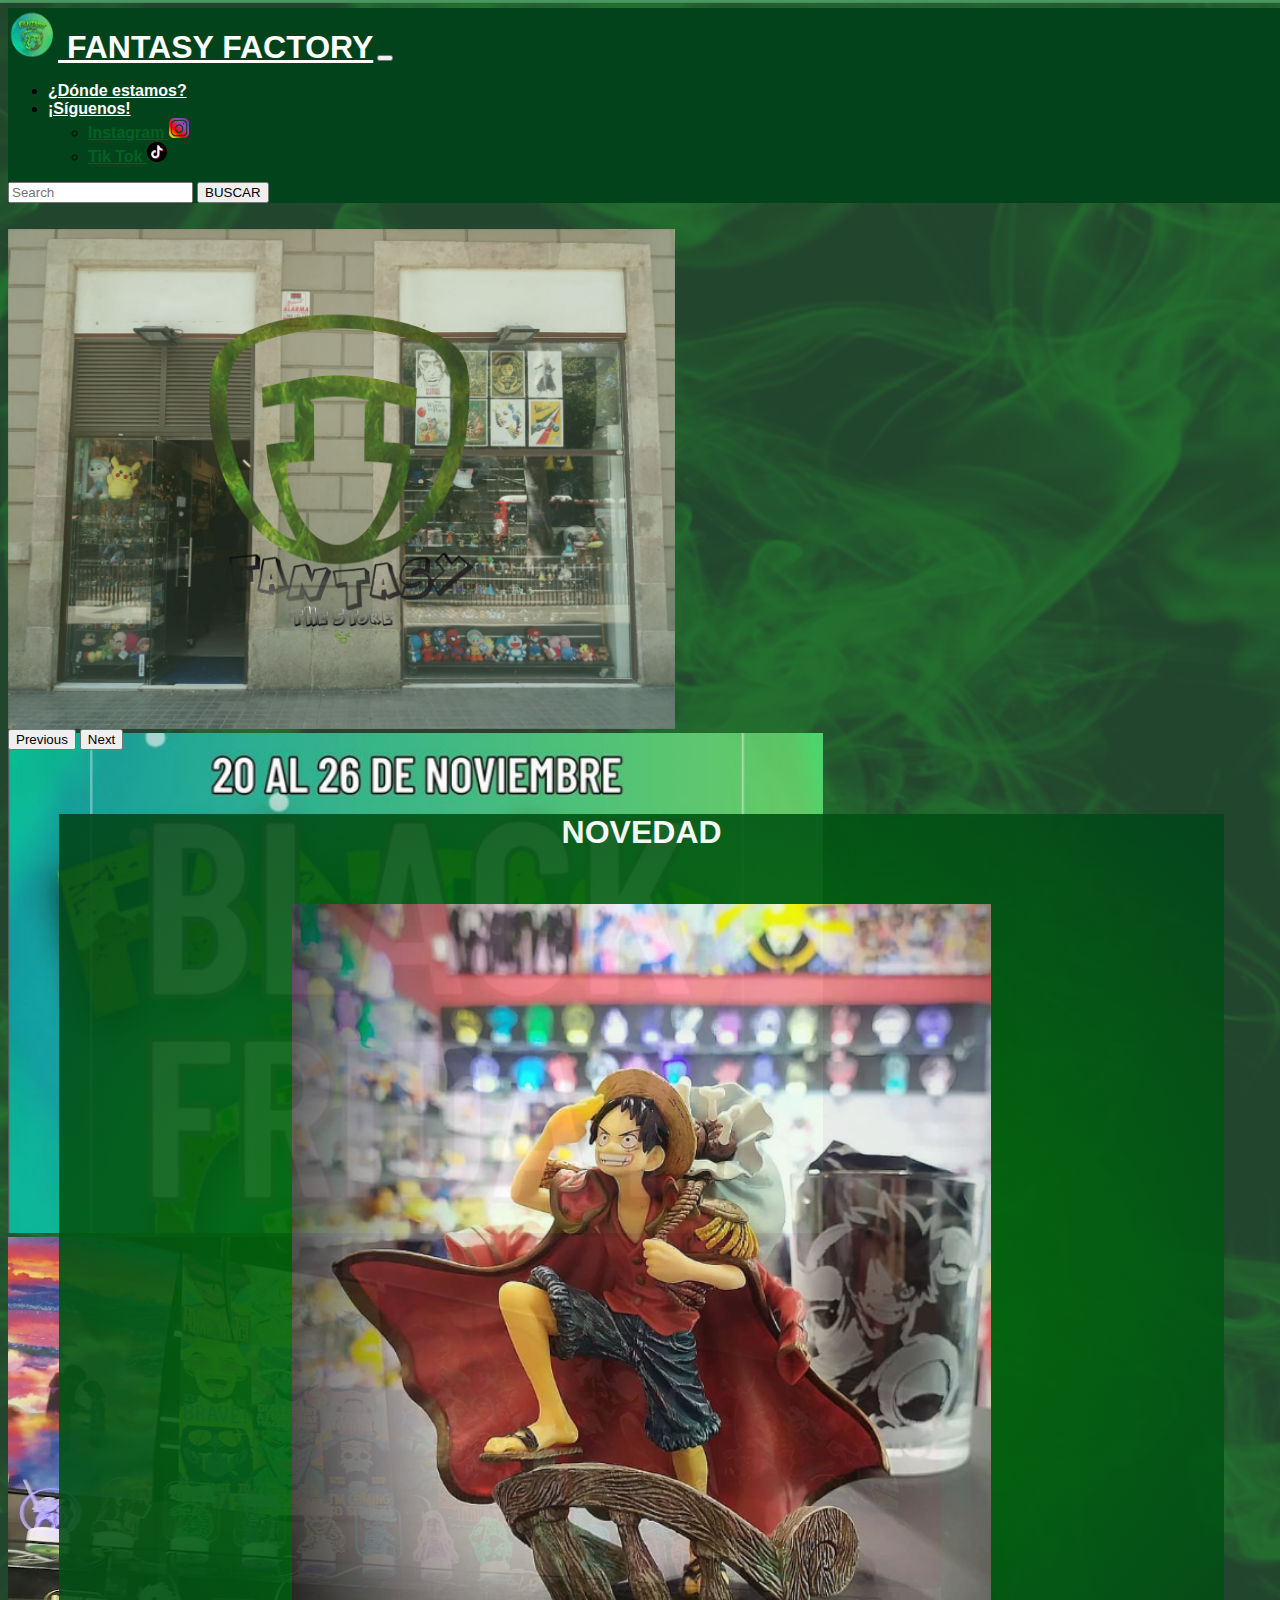
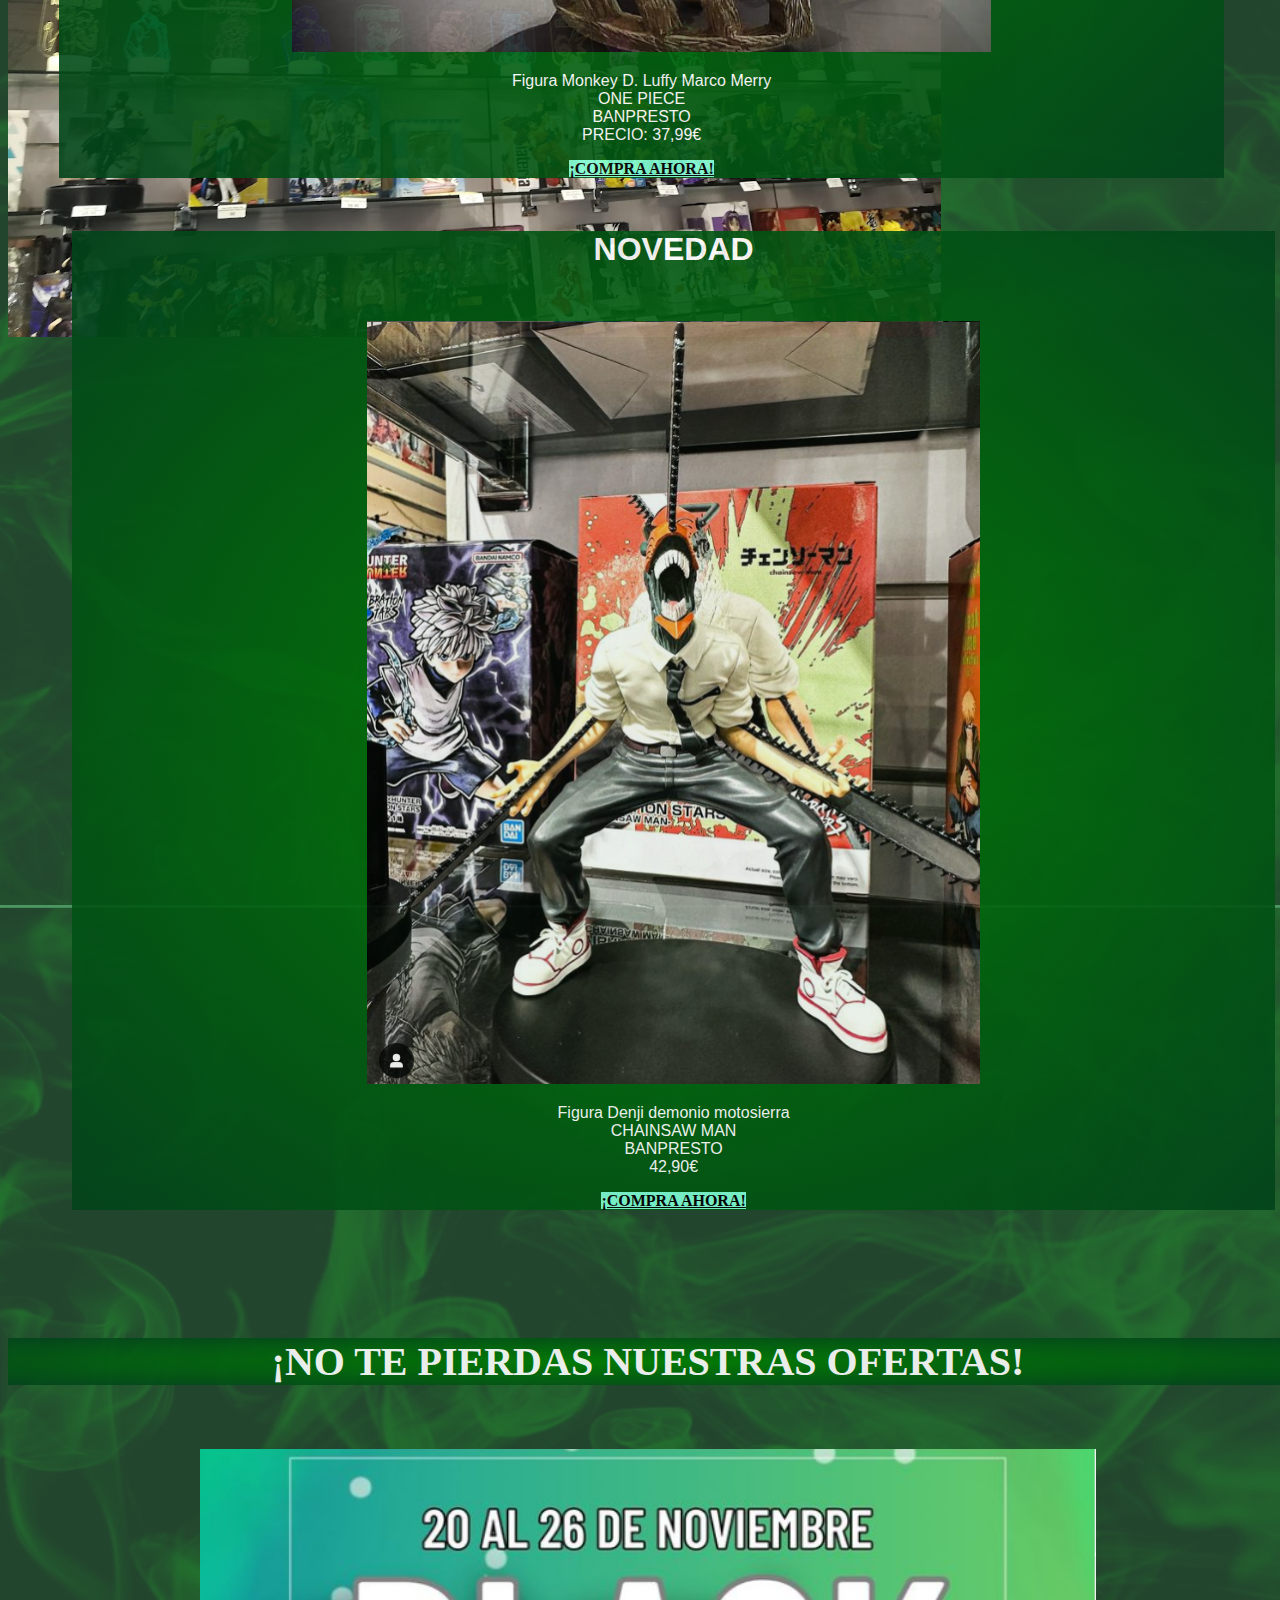
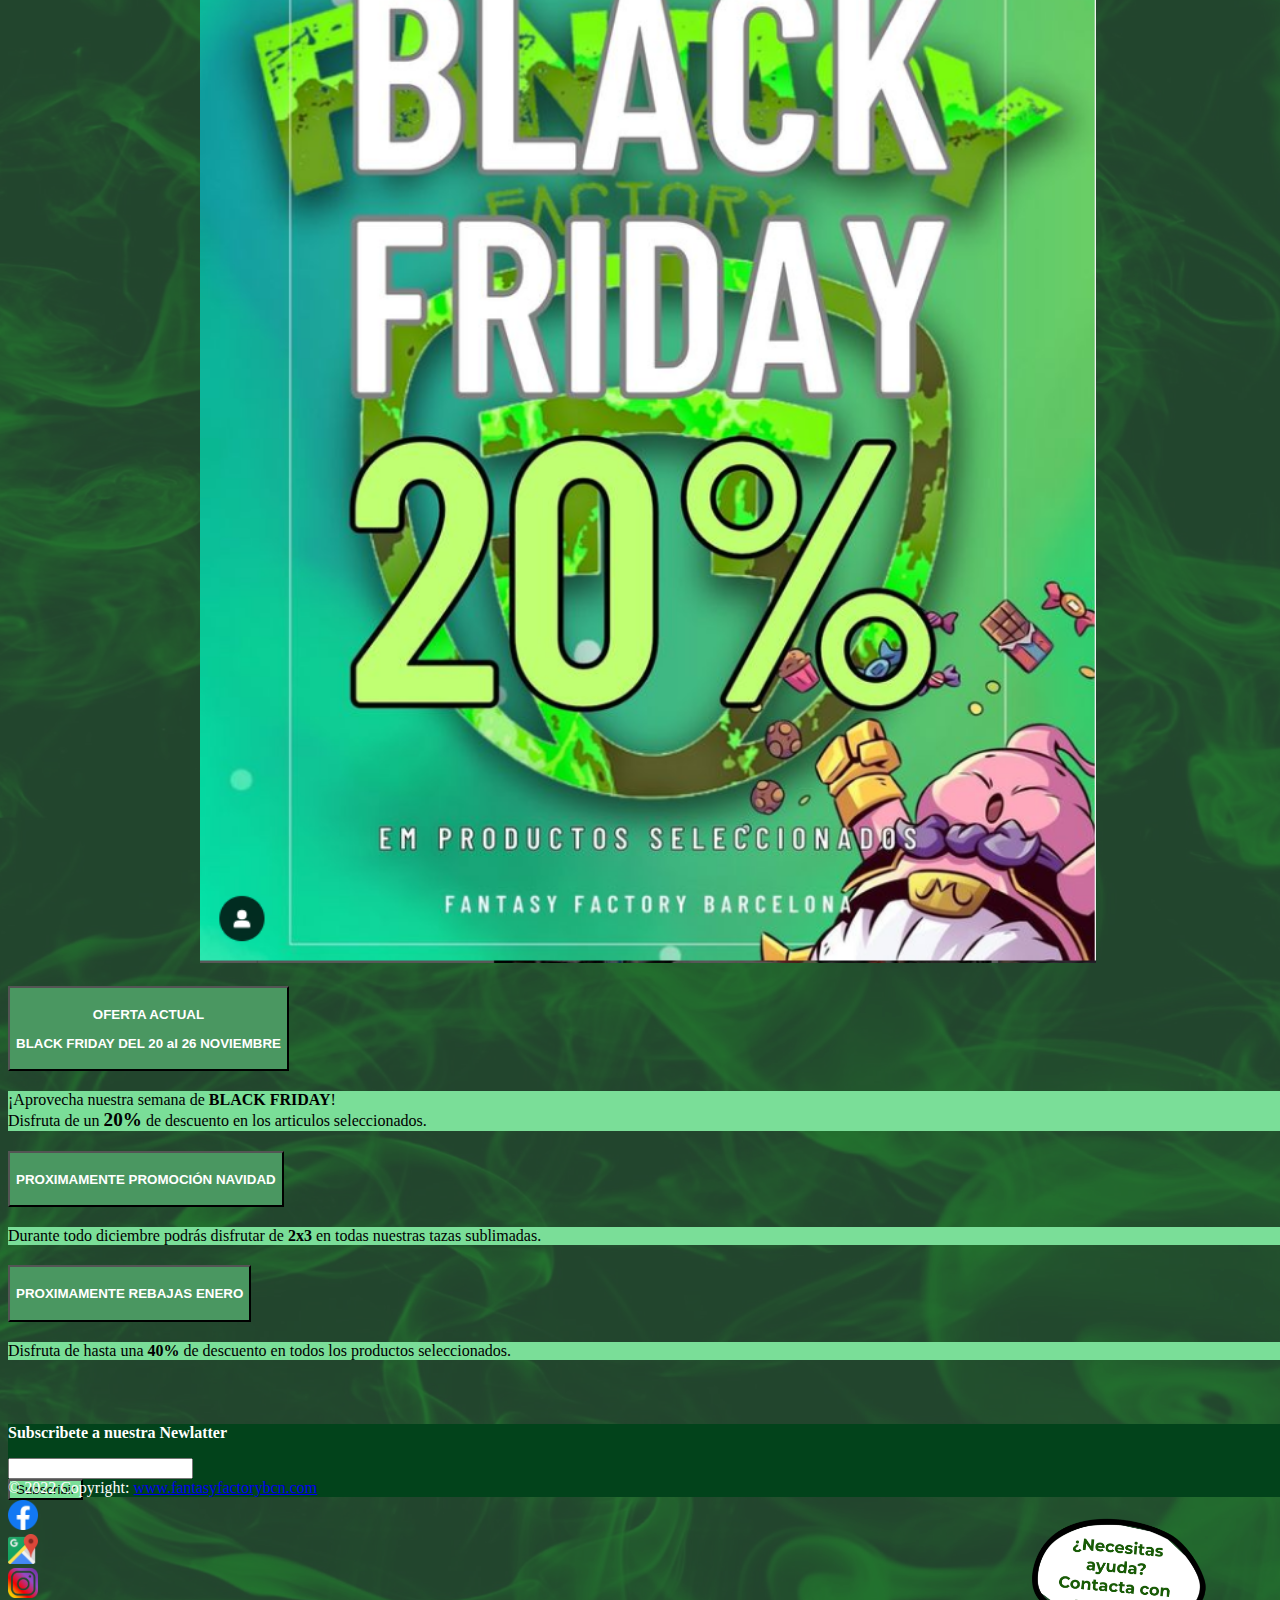
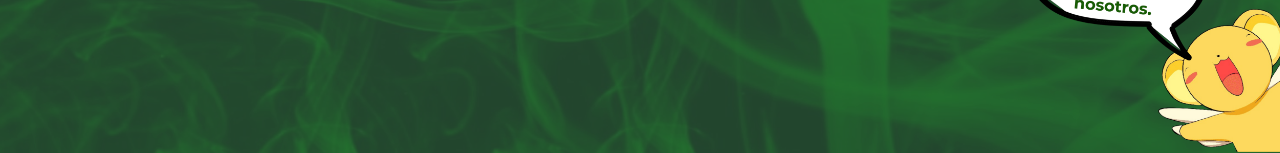
<file: exercici_MP04UF1AC5_GarciaNatalia/index.html>
<!DOCTYPE html>
<html lang="en">
<head>
    <meta charset="UTF-8">
    <meta name="viewport" content="width=device-width, initial-scale=1.0">
    <title>FANTASY FACTORY</title>
    <link href="https://cdn.jsdelivr.net/npm/bootstrap@5.0.2/dist/css/bootstrap.min.css" rel="stylesheet"integrity="sha384-EVSTQN3/azprG1Anm3QDgpJLIm9Nao0Yz1ztcQTwFspd3yD65VohhpuuCOmLASjC" crossorigin="anonymous">
    <link rel="stylesheet" href="index.css">
</head>

<body style="background-color: rgb(74, 151, 97); width: 100%;" background="fondoPagina.png" >
  <header>
    <nav class="navbar navbar-expand-lg fixed-top" style="background-color: rgb(2, 67, 27);">
      <div class="container-fluid">
        <a class="navbar-brand" href="index.html" style="font-family: 'Segoe UI', Tahoma, Geneva, Verdana, sans-serif; font-weight: bold; font-size: 200%; color: white;" href="#">
          <img src="logo.png" alt="Logo" width="50" height="50" class="d-inline-block align-text-top">
          FANTASY FACTORY</a>
        <button class="navbar-toggler" type="button" data-bs-toggle="collapse" data-bs-target="#navbarSupportedContent" aria-controls="navbarSupportedContent" aria-expanded="false" aria-label="Toggle navigation">
          <span class="navbar-toggler-icon"></span>
        </button>
        <div class="collapse navbar-collapse" id="navbarSupportedContent">
          <ul class="navbar-nav me-auto mb-2 mb-lg-0">
              <li class="nav-item">
                  <a class="nav-link" href="paginaLocalizacion.html" style="font-family: 'Segoe UI', Tahoma, Geneva, Verdana, sans-serif; font-weight: bold; color: white;">¿Dónde estamos?</a>
              </li>    
            <li class="nav-item dropdown">
              <a class="nav-link dropdown-toggle" href="#" style="font-family: 'Segoe UI', Tahoma, Geneva, Verdana, sans-serif; font-weight: bold; color: white;" role="button" data-bs-toggle="dropdown" aria-expanded="false">
                ¡Síguenos!
              </a>
              <ul class="dropdown-menu">
                <li><a class="dropdown-item" href="https://www.instagram.com/fantasyfactory.bcn" style="font-family: 'Segoe UI', Tahoma, Geneva, Verdana, sans-serif; font-weight: bold; color: rgb(2, 98, 38); ">
                  Instagram
                  <img src="logo_instagram.png" alt="Logo" width="20" height="20" class="d-inline-block align-text-top">
                </a></li>
                <li><a class="dropdown-item" href="https://www.tiktok.com/@fantasyfactory__" style="font-family: 'Segoe UI', Tahoma, Geneva, Verdana, sans-serif; font-weight: bold; color: rgb(2, 98, 38);">
                  Tik Tok
                  <img src="logo_tiktok.png" alt="Logo" width="20" height="20" class="d-inline-block align-text-top">
                </a></li>
              </ul>
            </li>
          </ul>
          <form class="d-flex" role="search">
            <input class="form-control me-2" type="search" placeholder="Search" aria-label="Search">
            <button class="btn btn-outline-success" type="submit">BUSCAR</button>
          </form>
        </div>
      </div>
    </nav>
  </header>

  
  <div class="container">
    <div id="carouselExampleControlsNoTouching" class="carousel slide" data-bs-touch="false" style="margin-top: 2%;">
      <div class="carousel-inner" style="height: 500px;">
        <div class="carousel-item active" style="object-fit: cover;">
          <img src="fachada_tienda.png" class="d-block w-100" alt=imagen1 style="width: auto; height: 500px;" >
        </div>
        <div class="carousel-item" >
          <img src="carrusel_publicidad.png" class="d-block w-100" alt="imagen2" style="width: auto; height: 500px;">
        </div>
        <div class="carousel-item" >
          <img src="tienda_interior.jpg" class="d-block w-100" alt=".imagen3" style="width: auto; height: 700px;">
        </div>
      </div>
      <button class="carousel-control-prev" type="button" data-bs-target="#carouselExampleControlsNoTouching" data-bs-slide="prev">
        <span class="carousel-control-prev-icon" aria-hidden="true"></span>
        <span class="visually-hidden">Previous</span>
      </button>
      <button class="carousel-control-next" type="button" data-bs-target="#carouselExampleControlsNoTouching" data-bs-slide="next">
        <span class="carousel-control-next-icon" aria-hidden="true"></span>
        <span class="visually-hidden">Next</span>
      </button>         
    </div>

    <div class="row" style="margin-top: 5%; ">
      <div class="col-sm-12 col-md-5 col-lg-5" style="margin-right: 5%; margin-left: 4%;">        
        <div class="card gradient"  style=" border: 0px">
          <span class="placeholder col-12;" style=" background-color: green">
            <h5 class="card-title" style=" text-align: center; font-family: 'Segoe UI', Tahoma, Geneva, Verdana, sans-serif; font-weight: bold; color: white; font-size: 200%;">NOVEDAD</h5>
          </span>            
          <div class="card-body" >
            <p style="text-align: center;">
              <img src="luffy.png" class="card-img-top" alt="luffy" style="height: 50%; width: 60%;">
            </p>
            <p class="card-text" style=" text-align: center; font-family: 'Segoe UI', Tahoma, Geneva, Verdana, sans-serif; color: white;">Figura Monkey D. Luffy Marco Merry <br> ONE PIECE<br> BANPRESTO <br> PRECIO: 37,99€</p>
            <p style="text-align: center;">
              <a href="#" class="btn btn-primary" style="background-color: aquamarine; font-weight: bold; color: black; border-color: rgb(51, 105, 87)">¡COMPRA AHORA!</a>
            </p>
          </div>
        </div>
      </div>    
      
      <div class="col-sm-12 col-md-5 col-lg-5"style="margin-left: 5%; margin-right: 1%;" >
        <div class="card gradient"style="background-color: rgb(2, 67, 27); border: 0cap;">
          <span class="placeholder col-12;" style="background-color: green">
            <h5 class="card-title" style=" text-align: center; font-family: 'Segoe UI', Tahoma, Geneva, Verdana, sans-serif; font-weight: bold; color: white; font-size: 200%;">NOVEDAD</h5>
          </span> 
          <div class="card-body" >
            <p style="text-align: center;">
              <img src="chainsaw_man.png" class="card-img-top" alt="chainsawMan" style="height: 61%; width: 51%;">  
            </p>
            <p class="card-text" style=" text-align: center; font-family: 'Segoe UI', Tahoma, Geneva, Verdana, sans-serif; color: white;">Figura Denji demonio motosierra <br> CHAINSAW MAN <br> BANPRESTO <br> 42,90€</p>
            <p style="text-align: center;">
              <a href="#" class="btn btn-primary" style="background-color: aquamarine; font-weight: bold; color: black; border-color: rgb(51, 105, 87)">¡COMPRA AHORA!</a>
            </p>
          </div>
        </div>
      </div>  
    </div>

    <div class="alert alert-success gradient card col-sm-12 col-md-12 col-lg-12 col-xl-12" style="margin-top: 10%; border: 0cap" role="alert">
      <p clas="ofert" style="font-weight: bolder; text-align: center; font-size: 250%; color: white;" >¡NO TE PIERDAS NUESTRAS OFERTAS!</p>
    </div>
        

    <div class="row" style="margin-top: 5%; margin-bottom: 5%; ">
      <div class="col-sm-12 col-md-7 col-lg-7 col-xl-7" >
        <p style="text-align: center;">
          <img src="black_friday.png" class="card-img-top" alt="chainsawMan" style="height: 80%; width: 70%;">  
        </p>
      </div>
          
      <div class="card col-sm-12 col-md-4 col-lg-4 col-xl-4" style="background-color:transparent; border: 0cap;" >
        <div class="accordion" id="accordionPanelsStayOpenExample"  >
          <div class="accordion-item">
            <h2 class="accordion-header" id="panelsStayOpen-headingOne" >
              <button style="background-color: rgb(74, 151, 97);" class="accordion-button" type="button" data-bs-toggle="collapse" data-bs-target="#panelsStayOpen-collapseOne" aria-expanded="true" aria-controls="panelsStayOpen-collapseOne">
                  <h4 style="text-align: center; font-family: 'Segoe UI', Tahoma, Geneva, Verdana, sans-serif; font-weight: bold; color: white; font-weight: bold;">OFERTA ACTUAL <p>BLACK FRIDAY DEL 20 al 26 NOVIEMBRE</p>
              </button>
            </h2>
            <div id="panelsStayOpen-collapseOne" class="accordion-collapse collapse show" aria-labelledby="panelsStayOpen-headingOne" style="background-color: rgb(122, 222, 152);">
              <div class="accordion-body">
                <p > ¡Aprovecha nuestra semana de <strong>BLACK FRIDAY</strong>! </br> Disfruta de un <strong style="font-size: 120%;">20%</strong> de descuento en los articulos seleccionados. </p>
              </div>
            </div>
            <div class="accordion-item">
              <h2 class="accordion-header" id="panelsStayOpen-headingThree">
                <button style="background-color: rgb(74, 151, 97);" class="accordion-button collapsed" type="button" data-bs-toggle="collapse" data-bs-target="#panelsStayOpen-collapseTwo" aria-expanded="false" aria-controls="panelsStayOpen-collapseTwo">
                  <h4 style="text-align: center; font-family: 'Segoe UI', Tahoma, Geneva, Verdana, sans-serif; font-weight: bold; color: white; font-weight: bold;">PROXIMAMENTE PROMOCIÓN NAVIDAD</h4>
                </button>
              </h2>
              <div id="panelsStayOpen-collapseTwo" class="accordion-collapse collapse" aria-labelledby="panelsStayOpen-headingTwo" style="background-color: rgb(122, 222, 152);">
                <div class="accordion-body">
                  <p>Durante todo diciembre podrás disfrutar de <strong>2x3</strong> en todas nuestras tazas sublimadas.</p>
                </div>
              </div>
            </div>
            <div class="accordion-item">
              <h2 class="accordion-header" id="panelsStayOpen-headingThree">
                <button style="background-color: rgb(74, 151, 97);" class="accordion-button collapsed" type="button" data-bs-toggle="collapse" data-bs-target="#panelsStayOpen-collapseThree" aria-expanded="false" aria-controls="panelsStayOpen-collapseThree">
                  <h4 style="text-align: center; font-family: 'Segoe UI', Tahoma, Geneva, Verdana, sans-serif; font-weight: bold; color: white; font-weight: bold;">PROXIMAMENTE REBAJAS ENERO</h4>
                </button>
              </h2>
              <div id="panelsStayOpen-collapseThree" class="accordion-collapse collapse" aria-labelledby="panelsStayOpen-headingThree" style="background-color: rgb(122, 222, 152);">
                <div class="accordion-body">
                  <p>Disfruta de hasta una <strong>40%</strong> de descuento en todos los productos seleccionados.</p>
                </div>
              </div>
            </div>      
          </div>
        </div>
      </div>          
    </div>
    

  </div>


  <footer style="background-color: rgb(2, 67, 27);" >
    <div class="text-center p-3" style="height:55px"> 
      <form action="">
        <div class="row">
          <div class="col-3">
            <p  style="color: white; ">
              <strong>Subscribete a nuestra Newlatter</strong>
            </p>
          </div>
  
          <div class="col-md-3">
            <div data-mdb-input-init class="form-outline mb-4">
              <input type="email" id="form5Example22" class="form-control" />           
            </div>
          </div>
  
          <div class="col-2">
            <button data-mdb-ripple-init type="button" class="btn btn-primary mb-4" style="background-color: rgb(122, 222, 152); color: black;">
              Subscribir
            </button>
          </div>
  
          <div class="col-1">
            <a data-mdb-ripple-init
              class="btn text-white btn-floating"
              href="https://www.facebook.com/search/top?q=fantasy&locale=es_ES"
              role="button">
              <i class="fab fa-facebook-f">
                <img src="logo_Facebook.png" alt="Logo" width="30" height="30" class="d-inline-block align-text-top">
              </i>
            </a>
          </div>
  
          <div class="col-1">
            <a
              data-mdb-ripple-init
              class="btn text-white btn-floating"
             href="https://www.google.com/maps/dir//fantasy+factory/data=!4m6!4m5!1m1!4e2!1m2!1m1!1s0x12a4a2e4957755f3:0x88a2660eb228f134?sa=X&ved=2ahUKEwi3qqCDqoyDAxWxaqQEHR4PBncQ9Rd6BAg_EAA"
              role="button"
            ><i class="fab fa-google">
              <img src="logo_maps.png" alt="Logo" width="30" height="30" class="d-inline-block align-text-top"></i
            ></a>
          </div>
  
          <div class="col-1">
            <a
              data-mdb-ripple-init
              class="btn text-white btn-floating"
              href="https://www.instagram.com/fantasyfactory.bcn"
              role="button"
            ><i class="fab fa-instagram">
              <img src="logo_instagram.png" alt="Logo" width="30" height="30" class="d-inline-block align-text-top"></i
            ></a>
          </div>
  
        </div>
      </form>
    
            
      </section>  
    </div>
  
    <div class="text-center" style="color:white;">
      <a >© 2022 Copyright:</a>
      <a class="text-body" href="paginaBootstrap.html">www.fantasyfactorybcn.com</a>
    </div>
  </footer>
  
  <a href="contactanos.html" class="fixed-bottom" >       
    <img  src="keroberos.png"  class="card-img-top keroberos" alt="keroberos" style="height: 10%; width: 20%;">  
  </a>

  <script src="https://cdn.jsdelivr.net/npm/@popperjs/core@2.11.6/dist/umd/popper.min.js" integrity="sha384-oBqDVmMz9ATKxIep9tiCxS/Z9fNfEXiDAYTujMAeBAsjFuCZSmKbSSUnQlmh/jp3" crossorigin="anonymous"></script>
  <script src="https://cdn.jsdelivr.net/npm/bootstrap@5.2.3/dist/js/bootstrap.min.js" integrity="sha384-cuYeSxntonz0PPNlHhBs68uyIAVpIIOZZ5JqeqvYYIcEL727kskC66kF92t6Xl2V" crossorigin="anonymous"></script>
</body>


</html>
</file>
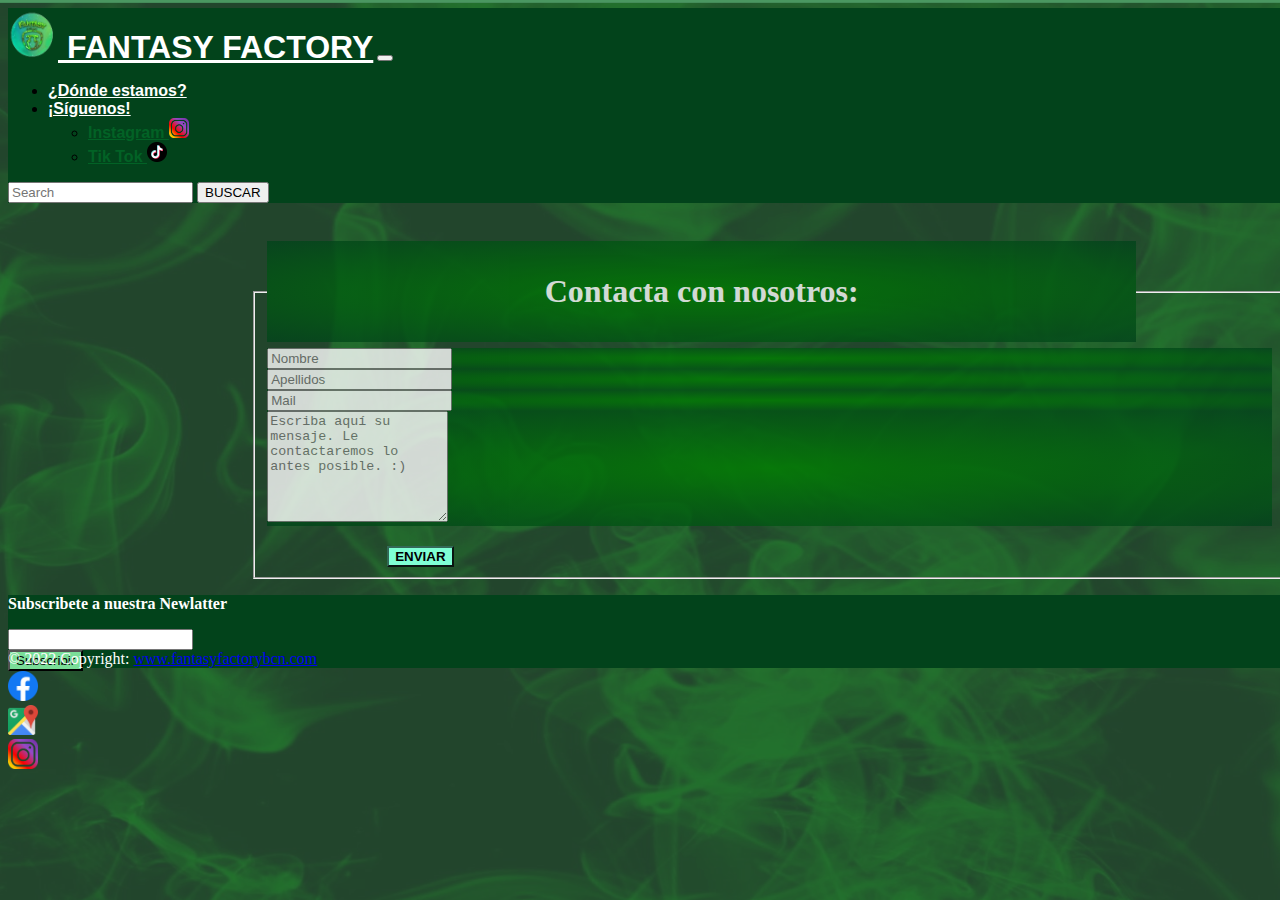
<file: exercici_MP04UF1AC5_GarciaNatalia/contactanos.html>
<!DOCTYPE html>
<html lang="en">
<head>
    <meta charset="UTF-8">
    <meta name="viewport" content="width=device-width, initial-scale=1.0">
    <title>FANTASY FACTORY</title>
    <link href="https://cdn.jsdelivr.net/npm/bootstrap@5.0.2/dist/css/bootstrap.min.css" rel="stylesheet"integrity="sha384-EVSTQN3/azprG1Anm3QDgpJLIm9Nao0Yz1ztcQTwFspd3yD65VohhpuuCOmLASjC" crossorigin="anonymous">
    <link rel="stylesheet" href="contact.css">
</head>

<body style="background-color: rgb(74, 151, 97); width: 100%;" background="fondoPagina.png" >
  <header>
    <nav class="navbar navbar-expand-lg" style="background-color: rgb(2, 67, 27);">
      <div class="container-fluid">
        <a class="navbar-brand" href="index.html" style="font-family: 'Segoe UI', Tahoma, Geneva, Verdana, sans-serif; font-weight: bold; font-size: 200%; color: white;" href="#">
          <img src="logo.png" alt="Logo" width="50" height="50" class="d-inline-block align-text-top">
          FANTASY FACTORY</a>
        <button class="navbar-toggler" type="button" data-bs-toggle="collapse" data-bs-target="#navbarSupportedContent" aria-controls="navbarSupportedContent" aria-expanded="false" aria-label="Toggle navigation">
          <span class="navbar-toggler-icon"></span>
        </button>
        <div class="collapse navbar-collapse" id="navbarSupportedContent">
          <ul class="navbar-nav me-auto mb-2 mb-lg-0">
              <li class="nav-item">
                  <a class="nav-link" href="paginaLocalizacion.html" style="font-family: 'Segoe UI', Tahoma, Geneva, Verdana, sans-serif; font-weight: bold; color: white;">¿Dónde estamos?</a>
              </li>    
            <li class="nav-item dropdown">
              <a class="nav-link dropdown-toggle" href="#" style="font-family: 'Segoe UI', Tahoma, Geneva, Verdana, sans-serif; font-weight: bold; color: white;" role="button" data-bs-toggle="dropdown" aria-expanded="false">
                ¡Síguenos!
              </a>
              <ul class="dropdown-menu">
                <li><a class="dropdown-item" href="https://www.instagram.com/fantasyfactory.bcn" style="font-family: 'Segoe UI', Tahoma, Geneva, Verdana, sans-serif; font-weight: bold; color: rgb(2, 98, 38); ">
                  Instagram
                  <img src="logo_instagram.png" alt="Logo" width="20" height="20" class="d-inline-block align-text-top">
                </a></li>
                <li><a class="dropdown-item" href="https://www.tiktok.com/@fantasyfactory__" style="font-family: 'Segoe UI', Tahoma, Geneva, Verdana, sans-serif; font-weight: bold; color: rgb(2, 98, 38);">
                  Tik Tok
                  <img src="logo_tiktok.png" alt="Logo" width="20" height="20" class="d-inline-block align-text-top">
                </a></li>
              </ul>
            </li>
          </ul>
          <form class="d-flex" role="search">
            <input class="form-control me-2" type="search" placeholder="Search" aria-label="Search">
            <button class="btn btn-outline-success" type="submit">BUSCAR</button>
          </form>
        </div>
      </div>
    </nav>
  </header>

  <div class="container" style="margin-left: 19%; margin-top: 3%">
    <div class="row">
        <div class="col-md-12">
            <div class="well well-sm">
                <form class="form-horizontal" method="post">
                    <fieldset>
                        <legend class="header gradient" style="width: 865px;"><p  style="font-weight: bolder; font-size: 200%; color: white; text-align: center;" >Contacta con nosotros:</p></legend>
                        <div class="form-group">
                            <span class="col-md-1 col-md-offset-2 text-center"><i class="fa fa-user bigicon"></i></span>
                            <div class="col-md-8 gradient">
                                <input id="fname" name="name" type="text" placeholder="Nombre" class="form-control">
                            </div>
                        </div>
                        <div class="form-group">
                            <span class="col-md-1 col-md-offset-2 text-center "><i class="fa fa-user bigicon"></i></span>
                            <div class="col-md-8 gradient">
                                <input id="lname" name="name" type="text" placeholder="Apellidos" class="form-control">
                            </div>
                        </div>

                        <div class="form-group">
                            <span class="col-md-1 col-md-offset-2 text-center"><i class="fa fa-envelope-o bigicon"></i></span>
                            <div class="col-md-8 gradient">
                                <input id="email" name="email" type="text" placeholder="Mail" class="form-control">
                            </div>
                        </div>

                        <div class="form-group">
                            <span class="col-md-1 col-md-offset-2 text-center"><i class="fa fa-pencil-square-o bigicon"></i></span>
                            <div class="col-md-8 gradient">
                                <textarea class="form-control" id="message" name="message" placeholder="Escriba aquí su mensaje. Le contactaremos lo antes posible. :)" rows="7"></textarea>
                            </div>
                        </div>

                        <div class="form-group">
                            <div class="col-md-12 text-center" style=" margin-top: 20px; margin-left: 120px;">
                                <button type="submit" class="btn btn-primary btn-lg" style="background-color: aquamarine; font-weight: bold; color: black; border-color: rgb(51, 105, 87)">ENVIAR</button>
                            </div>
                        </div>
                    </fieldset>
                </form>
            </div>
        </div>
    </div>
</div>
    




  <footer class="fixed-bottom" style="background-color: rgb(2, 67, 27);" >
    <div class="text-center p-3" style="height:55px"> 
      <form action="">
        <div class="row">
          <div class="col-3">
            <p  style="color: white; ">
              <strong>Subscribete a nuestra Newlatter</strong>
            </p>
          </div>
  
          <div class="col-md-3">
            <div data-mdb-input-init class="form-outline mb-4">
              <input type="email" id="form5Example22" class="form-control" />           
            </div>
          </div>
  
          <div class="col-2">
            <button data-mdb-ripple-init type="button" class="btn btn-primary mb-4" style="background-color: rgb(122, 222, 152); color: black;">
              Subscribir
            </button>
          </div>
  
          <div class="col-1">
            <a data-mdb-ripple-init
              class="btn text-white btn-floating"
              href="https://www.facebook.com/search/top?q=fantasy&locale=es_ES"
              role="button">
              <i class="fab fa-facebook-f">
                <img src="logo_Facebook.png" alt="Logo" width="30" height="30" class="d-inline-block align-text-top">
              </i>
            </a>
          </div>
  
          <div class="col-1">
            <a
              data-mdb-ripple-init
              class="btn text-white btn-floating"
             href="https://www.google.com/maps/dir//fantasy+factory/data=!4m6!4m5!1m1!4e2!1m2!1m1!1s0x12a4a2e4957755f3:0x88a2660eb228f134?sa=X&ved=2ahUKEwi3qqCDqoyDAxWxaqQEHR4PBncQ9Rd6BAg_EAA"
              role="button"
            ><i class="fab fa-google">
              <img src="logo_maps.png" alt="Logo" width="30" height="30" class="d-inline-block align-text-top"></i
            ></a>
          </div>
  
          <div class="col-1">
            <a
              data-mdb-ripple-init
              class="btn text-white btn-floating"
              href="https://www.instagram.com/fantasyfactory.bcn"
              role="button"
            ><i class="fab fa-instagram">
              <img src="logo_instagram.png" alt="Logo" width="30" height="30" class="d-inline-block align-text-top"></i
            ></a>
          </div>
  
        </div>
      </form>
    
            
      </section>  
    </div>
  
    <div class="text-center" style="color:white;">
      <a >© 2022 Copyright:</a>
      <a class="text-body" href="paginaBootstrap.html">www.fantasyfactorybcn.com</a>
    </div>
  </footer>

  <script src="https://cdn.jsdelivr.net/npm/@popperjs/core@2.11.6/dist/umd/popper.min.js" integrity="sha384-oBqDVmMz9ATKxIep9tiCxS/Z9fNfEXiDAYTujMAeBAsjFuCZSmKbSSUnQlmh/jp3" crossorigin="anonymous"></script>
  <script src="https://cdn.jsdelivr.net/npm/bootstrap@5.2.3/dist/js/bootstrap.min.js" integrity="sha384-cuYeSxntonz0PPNlHhBs68uyIAVpIIOZZ5JqeqvYYIcEL727kskC66kF92t6Xl2V" crossorigin="anonymous"></script>
</body>


</html>
</file>
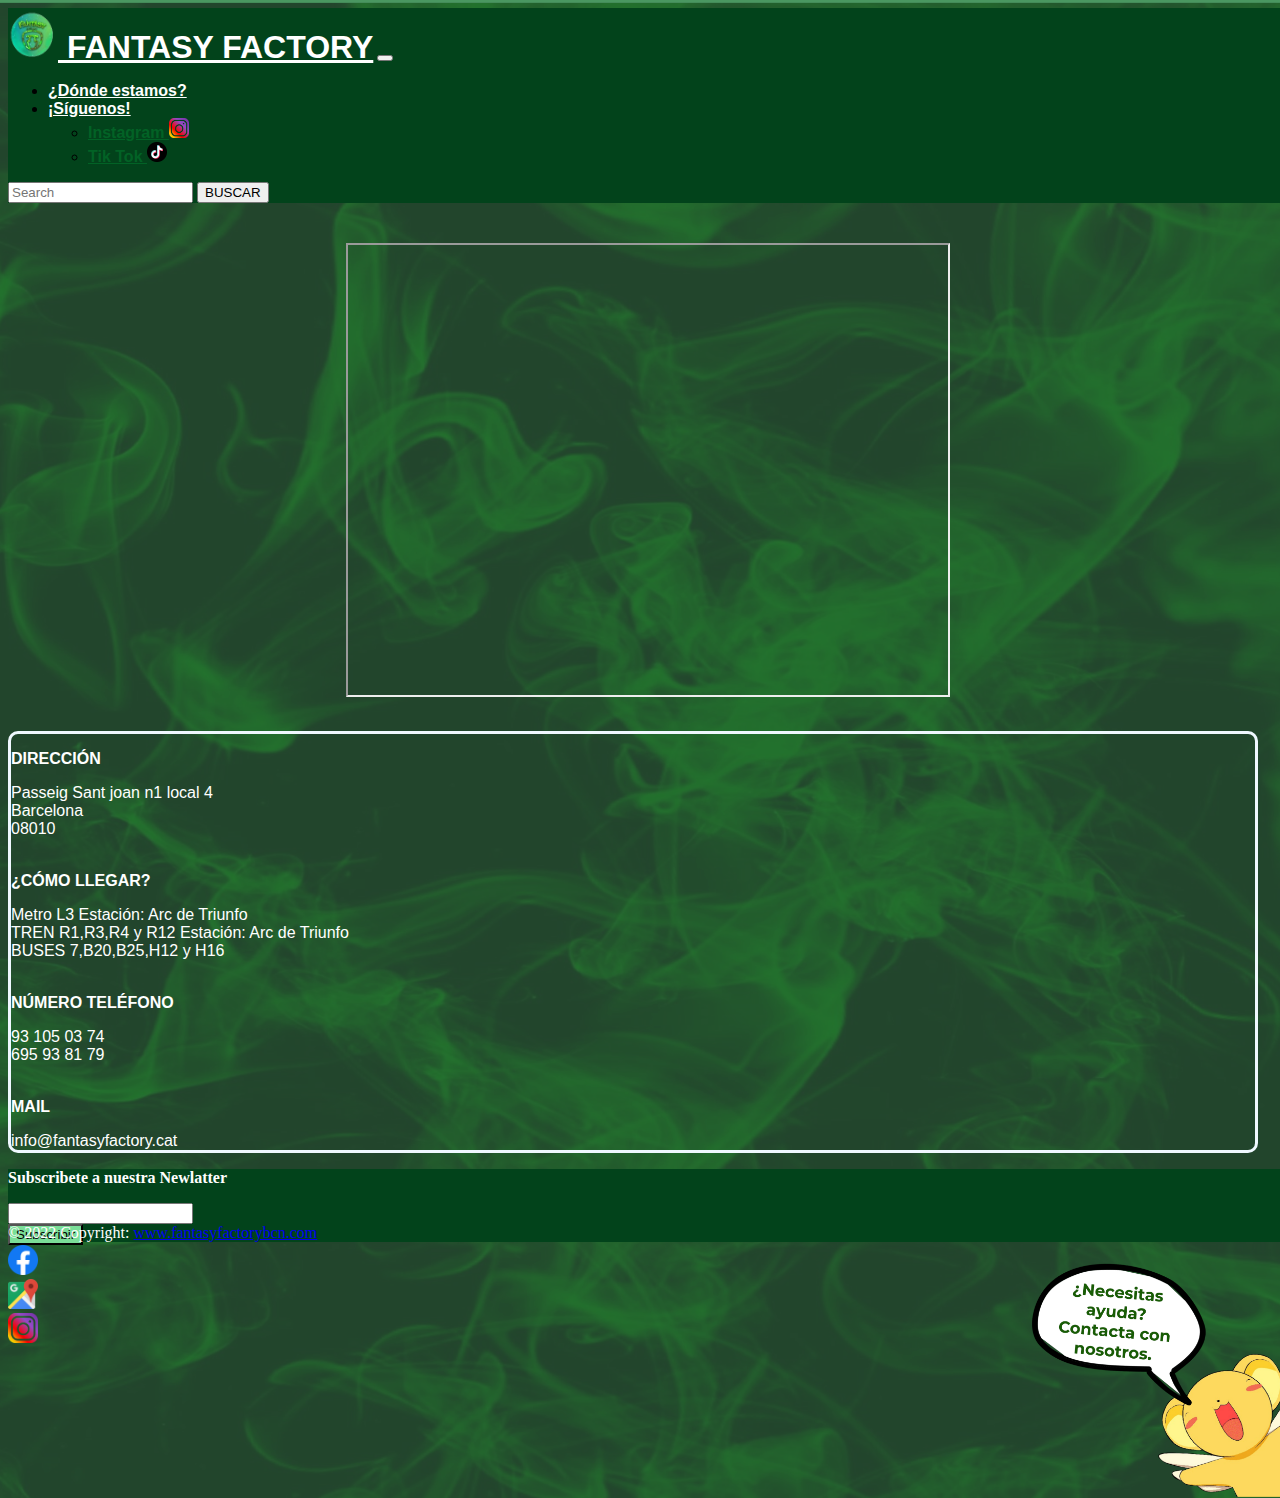
<file: exercici_MP04UF1AC5_GarciaNatalia/paginaLocalizacion.html>
<!DOCTYPE html>
<html lang="en">
<head>
    <meta charset="UTF-8">
    <meta name="viewport" content="width=device-width, initial-scale=1.0">
    <title>CONTACTANOS</title>
    <link href="https://cdn.jsdelivr.net/npm/bootstrap@5.0.2/dist/css/bootstrap.min.css" rel="stylesheet"integrity="sha384-EVSTQN3/azprG1Anm3QDgpJLIm9Nao0Yz1ztcQTwFspd3yD65VohhpuuCOmLASjC" crossorigin="anonymous">
    <link rel="stylesheet" href="paginaLocalizacion.css">
  </head>

<body style="background-color: rgb(74, 151, 97); width: 100%;" background="fondoPagina.png" >
  <header>
    <nav class="navbar navbar-expand-lg" style="background-color: rgb(2, 67, 27);">
      <div class="container-fluid">
        <a class="navbar-brand" href="index.html" style="font-family: 'Segoe UI', Tahoma, Geneva, Verdana, sans-serif; font-weight: bold; font-size: 200%; color: white;" href="#">
          <img src="logo.png" alt="Logo" width="50" height="50" class="d-inline-block align-text-top">
          FANTASY FACTORY</a>
        <button class="navbar-toggler" type="button" data-bs-toggle="collapse" data-bs-target="#navbarSupportedContent" aria-controls="navbarSupportedContent" aria-expanded="false" aria-label="Toggle navigation">
          <span class="navbar-toggler-icon"></span>
        </button>
        <div class="collapse navbar-collapse" id="navbarSupportedContent">
          <ul class="navbar-nav me-auto mb-2 mb-lg-0">
              <li class="nav-item">
                  <a class="nav-link" href="paginaLocalizacion.html" style="font-family: 'Segoe UI', Tahoma, Geneva, Verdana, sans-serif; font-weight: bold; color: white;">¿Dónde estamos?</a>
              </li>    
            <li class="nav-item dropdown">
              <a class="nav-link dropdown-toggle" href="#" style="font-family: 'Segoe UI', Tahoma, Geneva, Verdana, sans-serif; font-weight: bold; color: white;" role="button" data-bs-toggle="dropdown" aria-expanded="false">
                ¡Síguenos!
              </a>
              <ul class="dropdown-menu">
                <li><a class="dropdown-item" href="https://www.instagram.com/fantasyfactory.bcn" style="font-family: 'Segoe UI', Tahoma, Geneva, Verdana, sans-serif; font-weight: bold; color: rgb(2, 98, 38); ">
                  Instagram
                  <img src="logo_instagram.png" alt="Logo" width="20" height="20" class="d-inline-block align-text-top">
                </a></li>
                <li><a class="dropdown-item" href="https://www.tiktok.com/@fantasyfactory__" style="font-family: 'Segoe UI', Tahoma, Geneva, Verdana, sans-serif; font-weight: bold; color: rgb(2, 98, 38);">
                  Tik Tok
                  <img src="logo_tiktok.png" alt="Logo" width="20" height="20" class="d-inline-block align-text-top">
                </a></li>
              </ul>
            </li>
          </ul>
          <form class="d-flex" role="search">
            <input class="form-control me-2" type="search" placeholder="Search" aria-label="Search">
            <button class="btn btn-outline-success" type="submit">BUSCAR</button>
          </form>
        </div>
      </div>
    </nav>
  </header>


  <div class="container-fluid">
    <div class="row">
      <div class="map-responsive; col-sm-12 col-md-12 col-lg-7" style="margin-top: 40px;">
        <p style="text-align: center;">
          <iframe src="https:www.google.com/maps/embed?pb=!1m14!1m8!1m3!1d11972.741061717763!2d2.1792382!3d41.3917828!3m2!1i1024!2i768!4f13.1!3m3!1m2!1s0x12a4a2e4957755f3%3A0x88a2660eb228f134!2sFantasy%20Factory!5e0!3m2!1sca!2ses!4v1700911610772!5m2!1sca!2ses" width="600" height="450"  allowfullscreen="" loading="lazy" referrerpolicy="no-referrer-when-downgrade"></iframe>
        </p>
      </div>
      <div class="col-sm-10 col-md-10 col-lg-4" style="margin-top: 30px;margin-right:30px ; border:solid 3px ; border-color:aliceblue; border-radius: 10px;">
          <p style="font-family: 'Segoe UI', Tahoma, Geneva, Verdana, sans-serif; font-weight: bold; color: white;" >DIRECCIÓN</p>
          <h7 style="font-family: 'Segoe UI', Tahoma, Geneva, Verdana, sans-serif; color: white;" >Passeig Sant joan n1 local 4 <br>Barcelona <br>08010 <br><br></h2>
          <p style="font-family: 'Segoe UI', Tahoma, Geneva, Verdana, sans-serif; font-weight: bold; color: white;">¿CÓMO LLEGAR?</p>
          <h7 style="font-family: 'Segoe UI', Tahoma, Geneva, Verdana, sans-serif; color: white;" >Metro L3 Estación: Arc de Triunfo <br> </h2>
          <h7 style="font-family: 'Segoe UI', Tahoma, Geneva, Verdana, sans-serif; color: white;" >TREN R1,R3,R4 y R12 Estación: Arc de Triunfo<br></h2>
          <h7 style="font-family: 'Segoe UI', Tahoma, Geneva, Verdana, sans-serif; color: white;" >BUSES 7,B20,B25,H12 y H16<br><br></h2>
          <p style="font-family: 'Segoe UI', Tahoma, Geneva, Verdana, sans-serif; font-weight: bold; color: white;">NÚMERO TELÉFONO</p>
          <h7 style="font-family: 'Segoe UI', Tahoma, Geneva, Verdana, sans-serif; color: white;" >93 105 03 74<br>695 93 81 79 <br><br></h2>
          <p style="font-family: 'Segoe UI', Tahoma, Geneva, Verdana, sans-serif; font-weight: bold; color: white;">MAIL</p>
          <h7 style="font-family: 'Segoe UI', Tahoma, Geneva, Verdana, sans-serif; color: white;" >info@fantasyfactory.cat</h2>
      </div>
    </div>

    

  </div>

  <footer class="fixed-bottom" style="background-color: rgb(2, 67, 27);" >
    <div class="text-center p-3" style="height:55px"> 
      <form action="">
        <div class="row">
          <div class="col-3">
            <p  style="color: white; ">
              <strong>Subscribete a nuestra Newlatter</strong>
            </p>
          </div>
  
          <div class="col-md-3">
            <div data-mdb-input-init class="form-outline mb-4">
              <input type="email" id="form5Example22" class="form-control" />           
            </div>
          </div>
  
          <div class="col-2">
            <button data-mdb-ripple-init type="button" class="btn btn-primary mb-4" style="background-color: rgb(122, 222, 152); color: black;">
              Subscribir
            </button>
          </div>
  
          <div class="col-1">
            <a data-mdb-ripple-init
              class="btn text-white btn-floating"
              href="https://www.facebook.com/search/top?q=fantasy&locale=es_ES"
              role="button">
              <i class="fab fa-facebook-f">
                <img src="logo_Facebook.png" alt="Logo" width="30" height="30" class="d-inline-block align-text-top">
              </i>
            </a>
          </div>
  
          <div class="col-1">
            <a
              data-mdb-ripple-init
              class="btn text-white btn-floating"
             href="https://www.google.com/maps/dir//fantasy+factory/data=!4m6!4m5!1m1!4e2!1m2!1m1!1s0x12a4a2e4957755f3:0x88a2660eb228f134?sa=X&ved=2ahUKEwi3qqCDqoyDAxWxaqQEHR4PBncQ9Rd6BAg_EAA"
              role="button"
            ><i class="fab fa-google">
              <img src="logo_maps.png" alt="Logo" width="30" height="30" class="d-inline-block align-text-top"></i
            ></a>
          </div>
  
          <div class="col-1">
            <a
              data-mdb-ripple-init
              class="btn text-white btn-floating"
              href="https://www.instagram.com/fantasyfactory.bcn"
              role="button"
            ><i class="fab fa-instagram">
              <img src="logo_instagram.png" alt="Logo" width="30" height="30" class="d-inline-block align-text-top"></i
            ></a>
          </div>
  
        </div>
      </form>
    
            
      </section>  
    </div>
  
    <div class="text-center" style="color:white;">
      <a >© 2022 Copyright:</a>
      <a class="text-body" href="paginaBootstrap.html">www.fantasyfactorybcn.com</a>
    </div>
  </footer>
  
  <a href="contactanos.html" class="fixed-bottom">       
    <img  src="keroberos.png"  class="card-img-top keroberos" alt="keroberos" style="height: 10%; width: 20%;">  
  </a>


  <script src="https://cdn.jsdelivr.net/npm/@popperjs/core@2.11.6/dist/umd/popper.min.js" integrity="sha384-oBqDVmMz9ATKxIep9tiCxS/Z9fNfEXiDAYTujMAeBAsjFuCZSmKbSSUnQlmh/jp3" crossorigin="anonymous"></script>
  <script src="https://cdn.jsdelivr.net/npm/bootstrap@5.2.3/dist/js/bootstrap.min.js" integrity="sha384-cuYeSxntonz0PPNlHhBs68uyIAVpIIOZZ5JqeqvYYIcEL727kskC66kF92t6Xl2V" crossorigin="anonymous"></script>
</body>
</html>
</file>
<file: exercici_MP04UF1AC5_GarciaNatalia/index.css>
.gradient {
    background: radial-gradient( green, rgb(2, 67, 27)); 
    opacity: 0.9;
    }
.keroberos{
    float:right ;
}
</file>
<file: exercici_MP04UF1AC5_GarciaNatalia/contact.css>
.container{
    margin:center;

}
.gradient {
    background: radial-gradient( green, rgb(2, 67, 27)); 
    opacity: 0.8;
    }
</file>
<file: exercici_MP04UF1AC5_GarciaNatalia/paginaLocalizacion.css>
.keroberos{
    float:right ;
}
</file>
